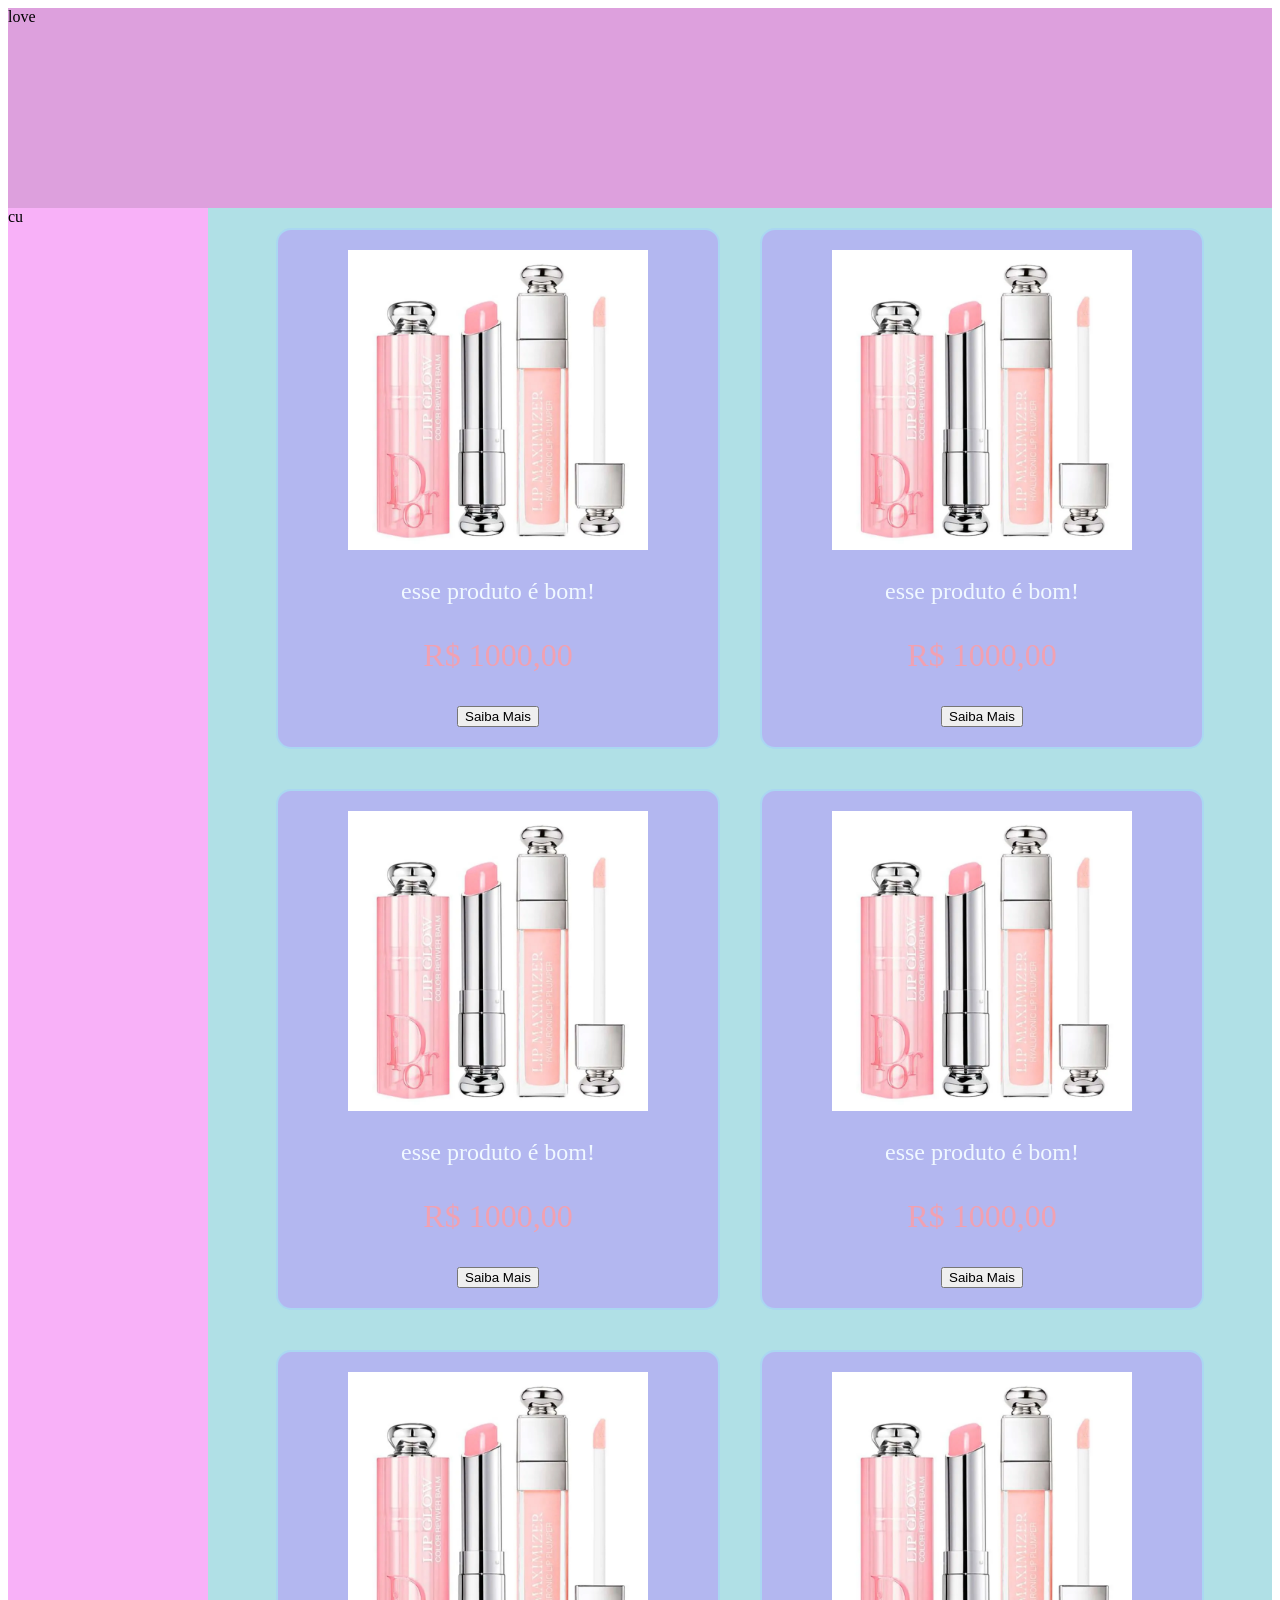
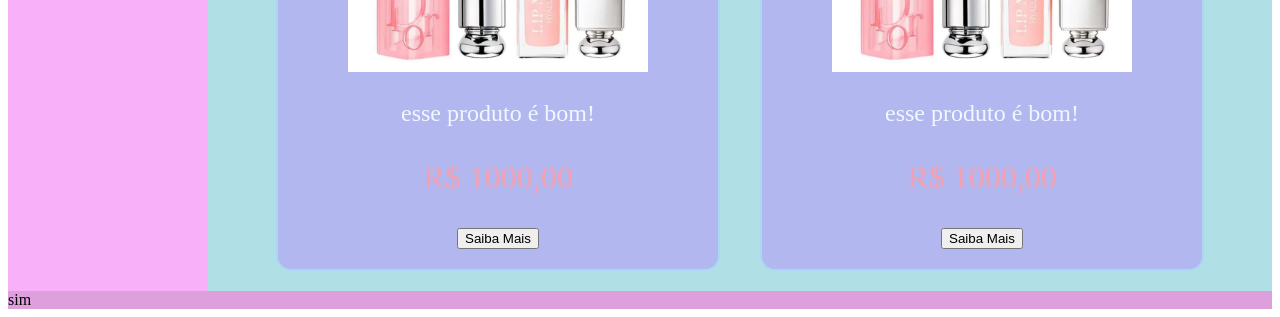
<file: index.html>
<!DOCTYPE html>
<html lang="pt-br">
<head>
    <meta charset="UTF-8">
    <meta name="viewport" content="width=device-width, initial-scale=1.0">
    <title>Document</title>
    <link rel="stylesheet" href="style.css">
</head>
<body>

    <header>
        love
    </header>

    <aside>
        cu
    </aside>

    <main>
       <div class="mae">
        <div class="card">
            <img src="img/gloss.png"  class="img-card" alt="gloss">
            <p class="texto-card"> esse produto é bom!</p>
            <p class="preco-card"> R$ 1000,00 </p>
            <button> Saiba Mais </button>
        </div>
        <div class="card">
            <img src="img/gloss.png"  class="img-card" alt="gloss">
            <p class="texto-card"> esse produto é bom!</p>
            <p class="preco-card"> R$ 1000,00 </p>
            <button> Saiba Mais </button>
        </div>
        <div class="card">
            <img src="img/gloss.png"  class="img-card" alt="gloss">
            <p class="texto-card"> esse produto é bom!</p>
            <p class="preco-card"> R$ 1000,00 </p>
            <button> Saiba Mais </button>
        </div>
        <div class="card">
            <img src="img/gloss.png"  class="img-card" alt="gloss">
            <p class="texto-card"> esse produto é bom!</p>
            <p class="preco-card"> R$ 1000,00 </p>
            <button> Saiba Mais </button>
        </div>
        <div class="card">
            <img src="img/gloss.png"  class="img-card" alt="gloss">
            <p class="texto-card"> esse produto é bom!</p>
            <p class="preco-card"> R$ 1000,00 </p>
            <button> Saiba Mais </button>
        </div>
        <div class="card">
            <img src="img/gloss.png"  class="img-card" alt="gloss">
            <p class="texto-card"> esse produto é bom!</p>
            <p class="preco-card"> R$ 1000,00 </p>
            <button> Saiba Mais </button>
        </div>
       </div>
    </main>

    <footer>
        sim
    </footer>
    
</body>
</html>
</file>
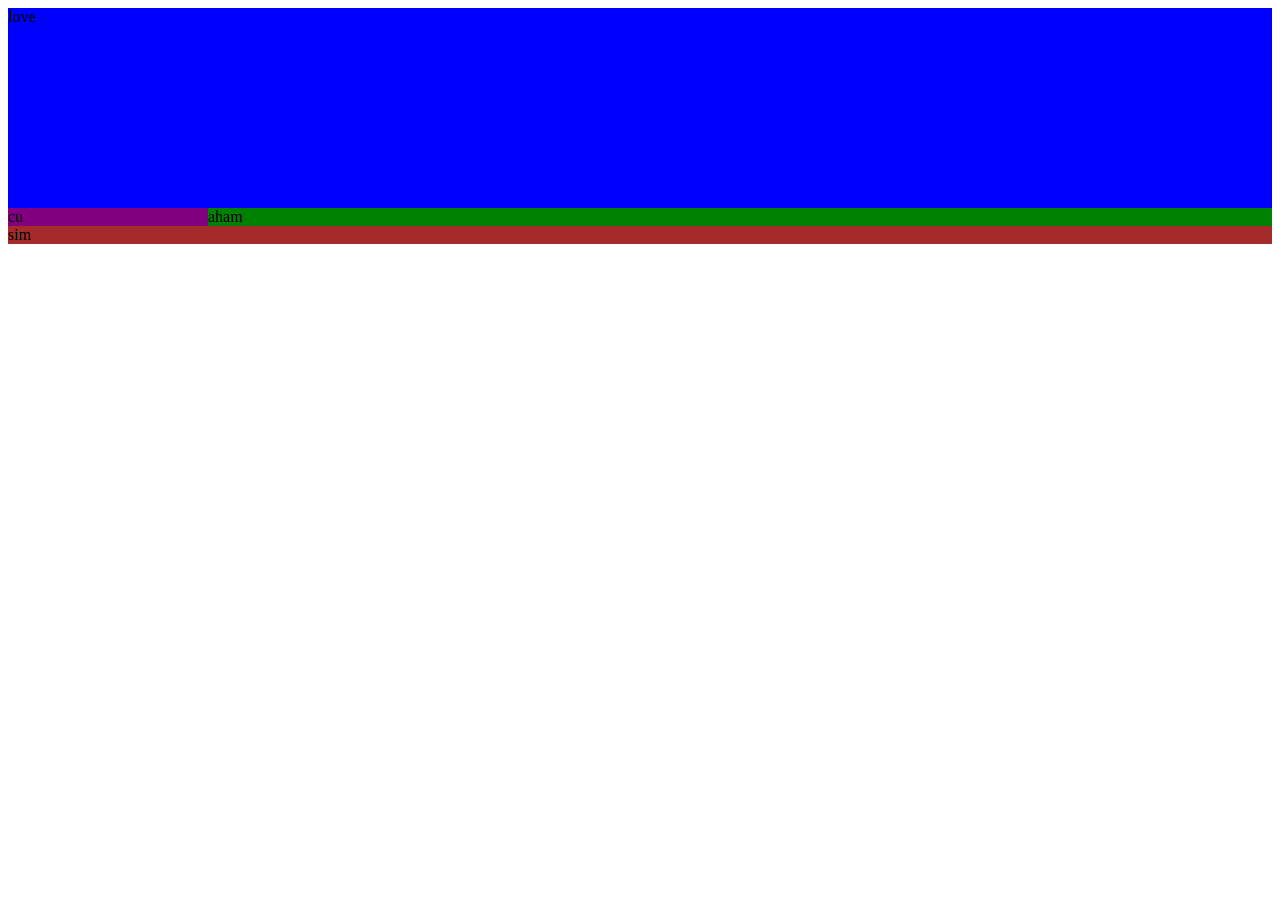
<file: grid/index.html>
<!DOCTYPE html>
<html lang="en">
<head>
    <meta charset="UTF-8">
    <meta name="viewport" content="width=device-width, initial-scale=1.0">
    <title>Document</title>
    <link rel="stylesheet" href="style.css">
</head>
<body>

    <header>
        love
    </header>

    <aside>
        cu
    </aside>

    <main>
        aham
    </main>

    <footer>
        sim
    </footer>
    
</body>
</html>
</file>
<file: style.css>
body{
    display: grid;
    grid-template-areas:
    "cabeça cabeça cabeça"
    "braço corpo corpo"
    "perna perna perna";
    grid-template-rows: 200px;
    grid-template-columns: 200px;
}

header{
    grid-area: cabeça;
    background-color: plum;
} 

aside{
    grid-area: braço;
    background-color: rgb(248, 177, 248);
}

main{
    grid-area: corpo;
    background-color: powderblue;
}

footer{
    grid-area: perna;
    background-color: plum;
}

@media only screen and (max-width: 450px) {
    body{
        grid-template-areas: "cabeça"
                             "corpo"
                             "perna";
        grid-template-columns: auto;
        grid-template-rows: 150px 50px 500px 200px;
    }
    
}

.mae{
    display: flex;
    flex-wrap: wrap;
    justify-content: center;
    align-items: center;
}

.card{
    border: rgb(170, 215, 241) 2px solid;
    background-color: rgb(179, 183, 240);
    width: 400px;
    padding: 20px;
    text-align: center;
    border-radius: 15px;
    margin: 20px;
}

.img-card{
    width: 300px;
    height: auto;
}

.texto-card{
    color: aliceblue;
    font-size: x-large;
}

.preco-card{
    color: rgb(241, 161, 177);
    font-size: xx-large;
}
</file>
<file: grid/style.css>
body{
    display: grid;
    grid-template-areas:
    "cabeça cabeça cabeça"
    "braço corpo corpo"
    "perna perna perna";
    grid-template-rows: 200px;
    grid-template-columns: 200px;
}

header{
    grid-area: cabeça;
    background-color: blue;
} 

aside{
    grid-area: braço;
    background-color: purple;
}

main{
    grid-area: corpo;
    background-color: green;
}

footer{
    grid-area: perna;
    background-color: brown;
}

@media only screen and (max-width) {
    body{
        grid-template-areas: "cabeça"
                             "corpo"
                             "perna";
        grid-template-columns: auto;
        grid-template-rows: 150px 50px 500px 200px;
    }
    
}
</file>
